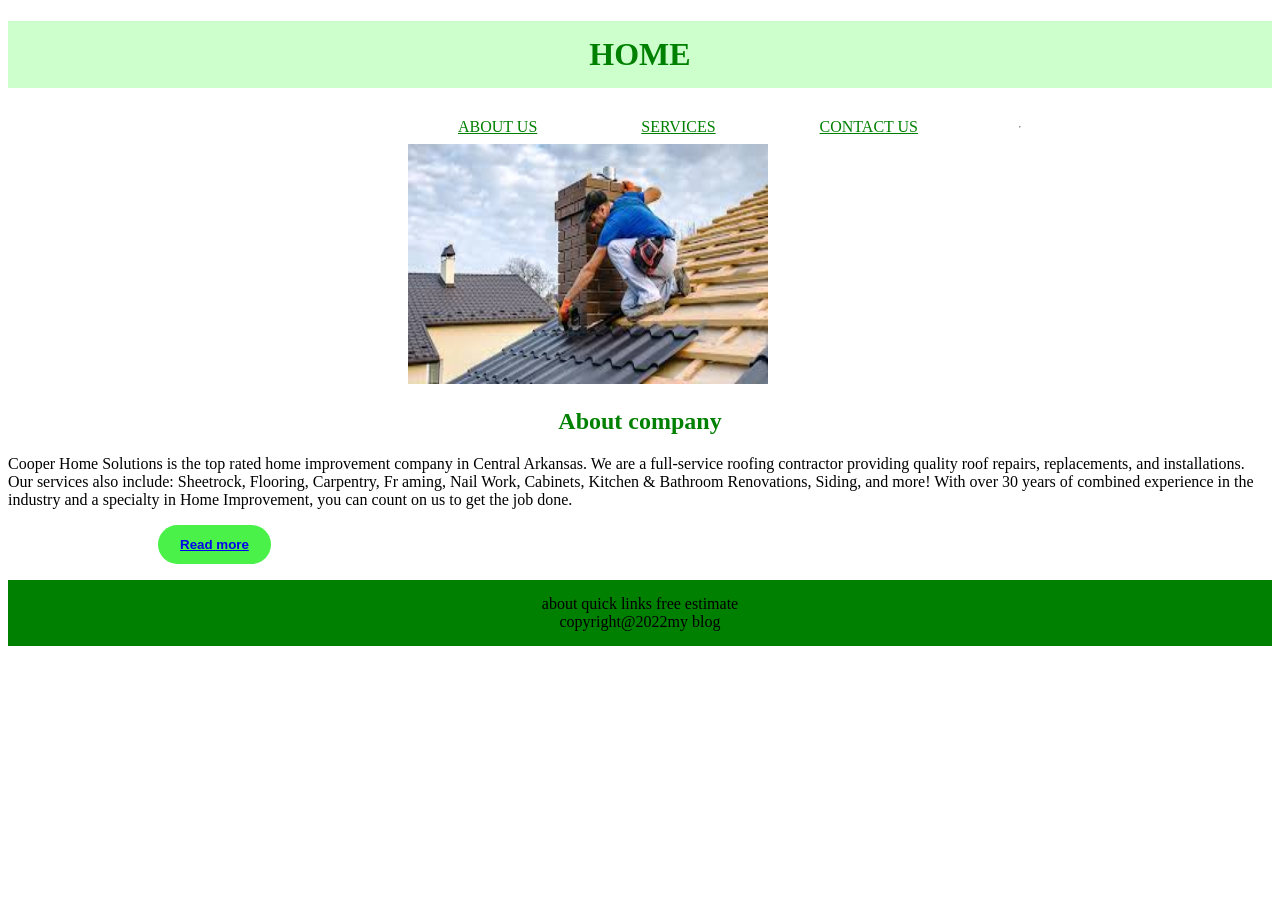
<file: src/index.html>
<!DOCTYPE html>
<html lang="en">
<head>
    <meta charset="UTF-8">
    <meta http-equiv="X-UA-Compatible" content="IE=edge">
    <meta name="viewport" content="width=device-width, initial-scale=1.0">
    <title>Home</title>
    <link rel="stylesheet" href="cssjs_about_us.css"/>
</head>
<body>
    <h1 class="header">HOME</h1>
    <div class="nav_menu" >
        <header><a href="about_us.html">ABOUT US</a>
        <a href="services.html">SERVICES</a>
        <a href="contact_us.html">CONTACT US</a></header>
        
         <hr>
      </div>
      
     <span class="img"><img src="media/boy_img.jpg" alt="a person repairing a roof" width="360" height="240" ></span>
      
      <h2>About company</h2>
      <P>Cooper Home Solutions is the top rated home improvement company in Central Arkansas. 
        We are a full-service roofing contractor providing quality roof repairs, replacements, 
        and installations. Our services also include: Sheetrock, Flooring, Carpentry, Fr
        aming, Nail Work, Cabinets, Kitchen & Bathroom Renovations, Siding, and more!
        With over 30 years of combined experience in the industry and a specialty in Home Improvement,
         you can count on us to get the job done.<p/>
        
       
<button class="btn_home"><a href="about_us.html">Read more </a> </button>     

<div class="footer">
<footer>about  quick links free estimate  </footer>
<footer>copyright@2022my blog</footer>
</div>
</body>
</html>
</file>
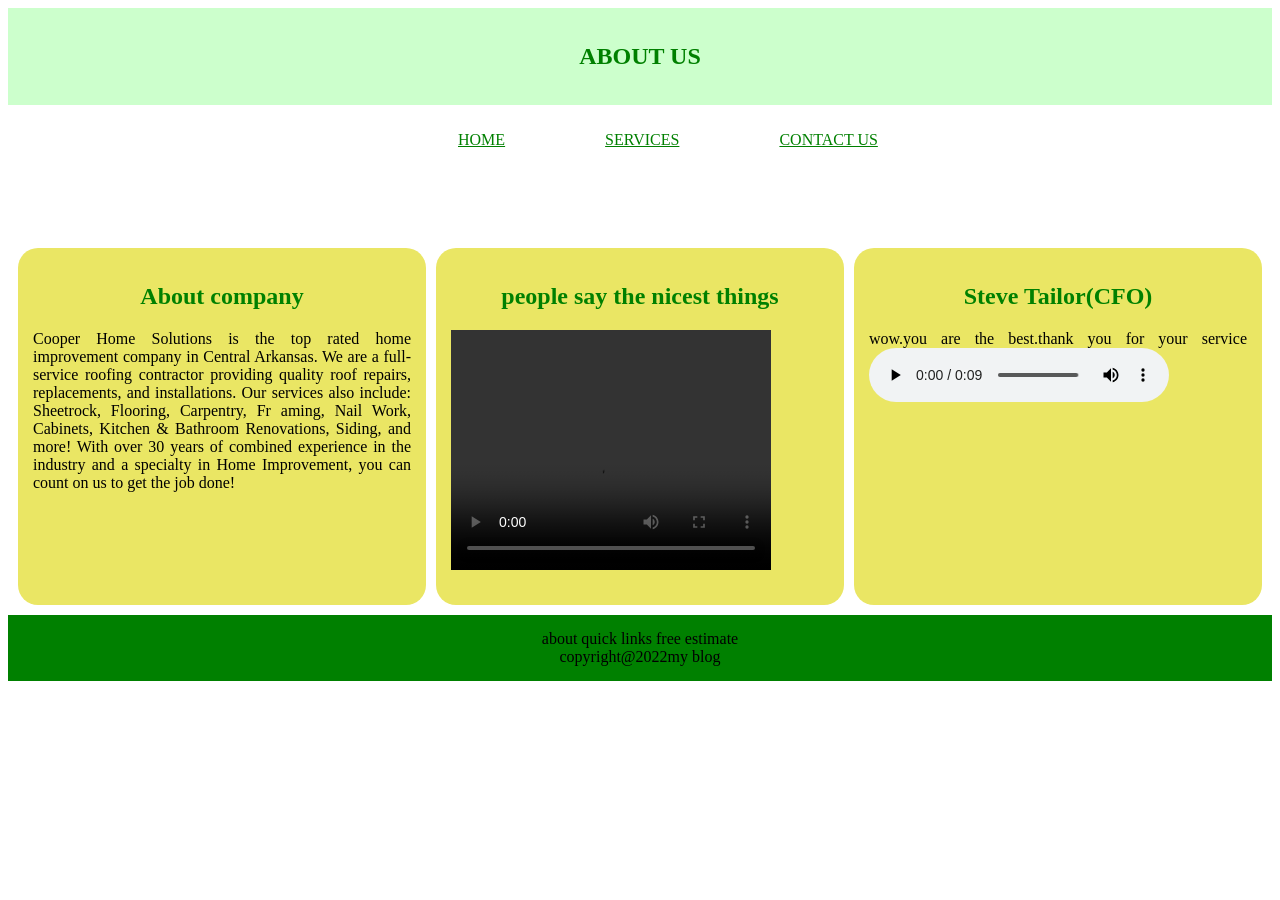
<file: src/about_us.html>
<!DOCTYPE html>
<html lang="en">
<head>
    <meta charset="UTF-8">
    <meta http-equiv="X-UA-Compatible" content="IE=edge">
    <meta name="viewport" content="width=device-width, initial-scale=1.0">
    <title>About Us</title>
    <link rel="stylesheet" href="cssjs_about_us.css">
</head>
<body>

        
    <div class="header">
        <h2>ABOUT US</h2>
    </div><br>  
        <div class="nav_menu">
          <a href="index.html">HOME</a>
            <a href="services.html">SERVICES</a>
            <a href="contact_us.html">CONTACT US</a>
            </div><br>
             
          <div class="row">
            <div class="columnA">
                 <h2>About company</h2>
                <p>
                   
            
                      Cooper Home Solutions is the top rated home improvement company in Central Arkansas. 
                We are a full-service roofing contractor providing quality roof repairs, replacements, 
                and installations. Our services also include: Sheetrock, Flooring, Carpentry, Fr
                aming, Nail Work, Cabinets, Kitchen & Bathroom Renovations, Siding, and more!
                With over 30 years of combined experience in the industry and a specialty in Home Improvement,
                 you can count on us to get the job done!
                </p></div>
                <div class="columnB">
                  <p>
                  <h2>people say the nicest things</h2>
 <video width="320" height="240" controls>
                <source src="media/All_over.mp4" type="video/mp4" alt="A video of modern roof">
                
                Your browser does not support the video tag.
             
         </video>
                  </p>
                </div>
                <div class="columnC">
                  <p> <h2>Steve Tailor(CFO)</h2>
                   wow.you are the best.thank you for your service
                    <audio controls>
                        <source src="media/boss.mp3" type="audio/ogg" alt="a client's good feedback">   
                      Your browser does not support the audio element.
                      </audio>
                </p>
                </div>
              </div>       
                  
                    <div class="footer"  >     
                <footer>about  quick links free estimate  </footer>
                <footer>copyright@2022my blog</footer>
                    </div>
             
</body>
</html>
</file>
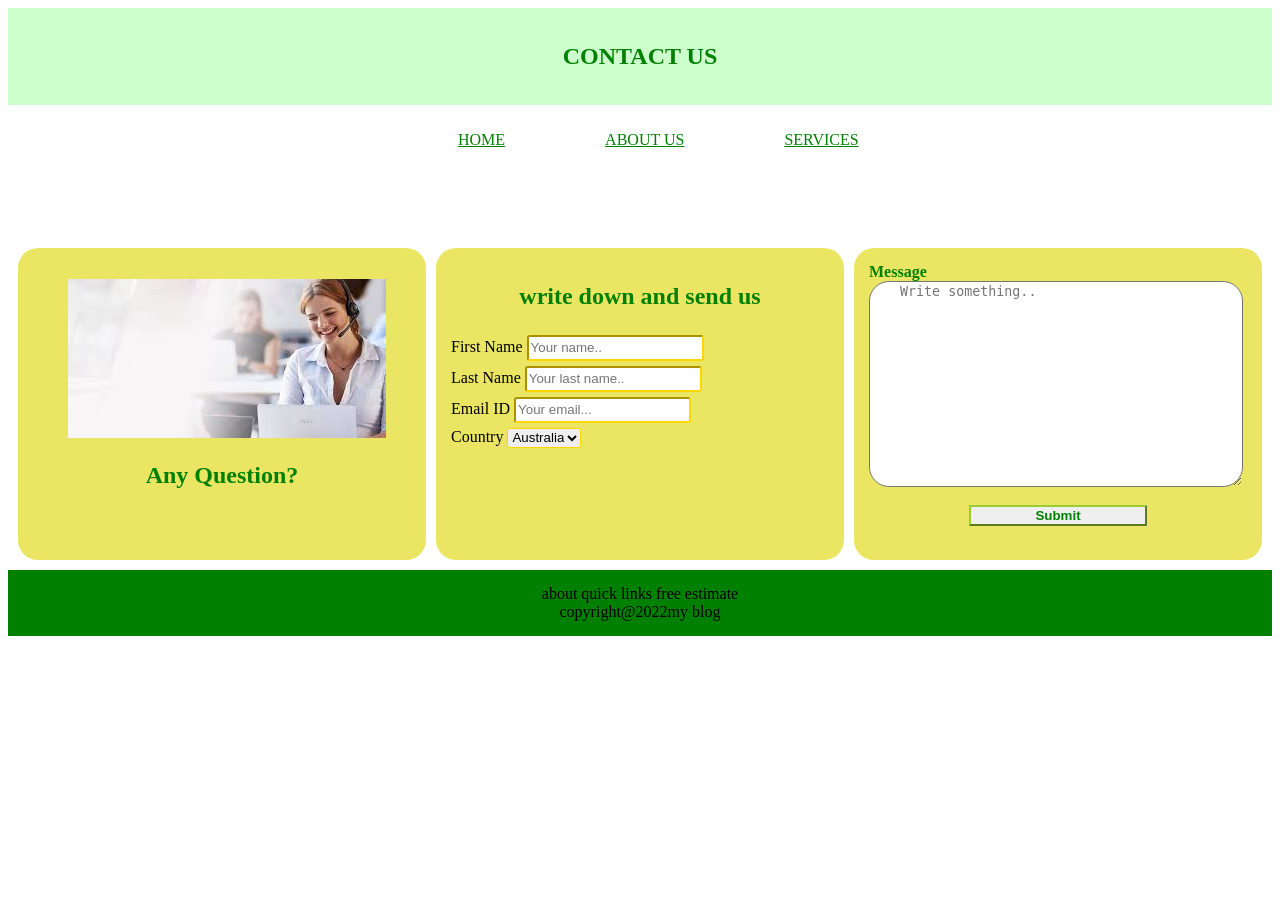
<file: src/contact_us.html>
<!DOCTYPE html>
<html lang="en">
<head>
  <meta charset="UTF-8">
  <meta http-equiv="X-UA-Compatible" content="IE=edge">
  <meta name="viewport" content="width=device-width, initial-scale=1.0">
  <title>Contact Us</title>
  <link rel="stylesheet" href="cssjs_about_us.css">

</head>
<body>
  <div class="header" ><h2>CONTACT US</h2></div>
  <br>
  
    <div class="nav_menu">
      <a  href="index.html">HOME</a>
          <a href="about_us.html">ABOUT US</a>
          <a href="services.html">SERVICES</a></div>
          <br>          
         <div class="row">
              <div class="columnA">
              
                <p>
                  <span class="cont_img"><img src="media/girl_img.jpg" alt="a girl who works in contact center"></span> 
           <h2>Any Question?</h2>
                </p>              
         </div>
         <div class="columnB">
          
          <p><h2>write down and send us</h2>
           <div class="container">
            <for action="post">
              <label for="fname">First Name</label>
              <input type="text" id ="fname" class="fname" name="firstname" placeholder="Your name.."><br>
              <label for="lname">Last Name</label>
              <input type="text" class="lname" id="lname"name="lastname" placeholder="Your last name.."><br>
                   <label for="email">Email ID</label>
              <input type="text" id="email" class="email" name="email" placeholder="Your email..."><br>
              <label for="country">Country</label>
              <select class="country" name="country">
                <option value="australia">Australia</option>
                <option value="canada">Canada</option>
                <option value="usa">USA</option>
              </select><br>
                  
          </div>

          </p>

         </div>
         <div class="columnC">
        
          <div class="submit">
            <label for="subject">Message</label>
              <textarea class="subject" id="subject" name="subject" placeholder="Write something.." style="height:200px"></textarea><br>
              <div  class="btn"><button id="btn" class="submit" >Submit</button></div>
            </form>
          </div>
         </div>
          
             </div> 
          
          <div class="footer">
          <footer>about  quick links free estimate</footer>
          <footer>copyright@2022my blog</footer>
          </div>    
          <script src="contact.js">

          </script>
</body>
</html>
</file>
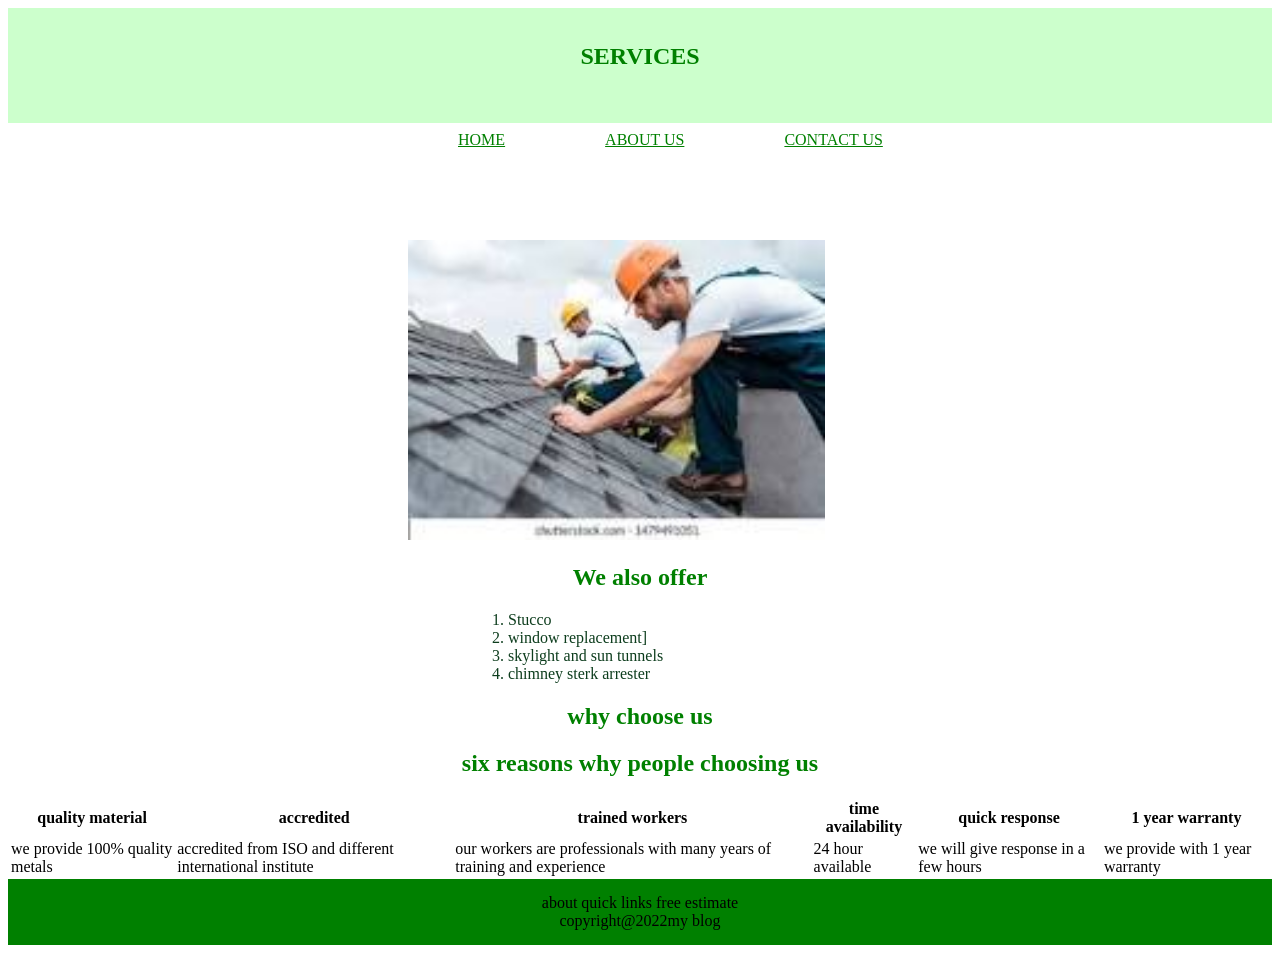
<file: src/services.html>
<!DOCTYPE html>
<html lang="en">
<head>
    <meta charset="UTF-8">
    <meta http-equiv="X-UA-Compatible" content="IE=edge">
    <meta name="viewport" content="width=device-width, initial-scale=1.0">
    <link rel="stylesheet" href="cssjs_about_us.css"/>
    <title>Services</title>
</head>
<body>
    
<div class="header">
    <h2> SERVICES</h2><br>
</div>
    
        <div class="nav_menu">
            <a href="index.html">HOME</a>
            <a href="about_us.html">ABOUT US</a>
            <a href="contact_us.html">CONTACT US</a>
        </div>
        <div class="row">
            
        </div>
        
    <span class="img"><img src="media/guy_img.jpg" alt="photo of a person repairing a roof " height="300" weidth="600" ></span>

   <h2> We also offer</h2>
    <div class="services">
    <ol class="a">
        
        <li>Stucco </li>
        <li>window replacement]</li>
        <li>skylight and sun tunnels</li>
        <li>chimney sterk arrester</li>
    </ol>
    </div>
</body>
<div>
    <h2>why choose us</h2>
   <div class="why_choose_us"></div> <h2>six reasons why people choosing us</h2></div>
    <table class="one">
        <tr>
            <th>quality material</th>
            <th>accredited</th>
            <th>trained workers</th>
            <th>time availability</th>
            <th>quick response</th>
            <th>1 year warranty</th>
        </tr>
        <tr>
            <td>we provide 100% quality metals</td>
            <td>accredited from ISO and different international institute</td>
            <td>our workers are professionals with many years of training and experience</td>
            <td>24 hour available</td>
            <td> we will give response in a few hours</td>
            <td>we provide with 1 year warranty</td>
        </tr>
    </table>

</div>
<div class="footer">
<footer>about  quick links free estimate  </footer>
<footer>copyright@2022my blog</footer>
</div>
</body>
</html>
</file>
<file: src/cssjs_about_us.css>
.header{
    padding: 15px;
    text-align: center;
    background-color: azure;
    color:green;
    background-color: rgba(0, 255, 0, 0.2);
}

.nav_menu{
    overflow: hidden;
    display: flex;
    align-items: center;
    margin-left:400px ;
    margin-right:200px ;
}

.nav_menu a{
    align-items: right;
    display: inline-block;
    padding: 8px 50px;
    list-style: none;
    position: relative;
    align-items: center;
    color: green;
    transition: 0.5s;

}
.nav_menu a:hover{
    color:rgba(0, 255, 0, 0.8) ;
    transform: scale(1.2);
}
.row{
    display: flex;
    gap: 10px;
    margin-top: 5%;
    flex-direction: row;
    flex-grow: inherit;
    flex-shrink:inherit;
    flex-basis: auto;
    padding: 10Px;
    justify-content: space-between;
}

.columnC{
    float: left;
    width: 31%;
    padding: 15px;
    text-align: justify;
    background-color:rgb(234,230,100);
    border-radius: 20px;

}
.columnB{
    float: left;
    width: 31%;
    padding: 15px;
    text-align: justify;
    background-color:rgb(234,230,100);
    border-radius: 20px;
}
.columnA{
    float: left;
    width: 31%;
    padding: 15px;
    text-align: justify;
    background-color:rgb(234,230,100);
    border-radius: 20px;

}
.fname, .lname, .email,.country{
    border-radius: 3px;
    margin-top: 5px;
    height:20px;
    border-color: gold;
}
.cont_img{
    padding-left: 35px;
    width: 220px;
    padding-right: 10px;
    padding-top: 10px;

}
.img{
    margin-left: 400px;
    cursor: pointer;
} 
.subject{
    width:90%;
    height: 200px;
    padding-left: 30px;
    display: block;
    border-radius: 20px
}
.btn{
    margin-left: 100px;
    margin-right: 100px;
    height: 40px;
}
.submit{
    color: green;
    align-items: center;
    width: 100%;
    height: ;
    font-weight: bold;
    border-color: yellowgreen;
    cursor: pointer;
    
}
.a{
    padding-left: 500px;
    color:rgb(13, 61, 29)
}
.columnA:hover{
    box-shadow: 0 0 20px 0px rgb(0,0,0,0.5);
}
.columnB:hover{
    box-shadow: 0 0 20px 0px rgb(0,0,0,0.5);
}
.columnC:hover{
    box-shadow: 0 0 20px 0px rgb(0,0,0,0.5);
}

h2{
    color: green;
    text-align: center;
}


@media (max-width:650px) {
    .columnA, .columnB , .columnC{
        width: 400px;
    }
    .a{
        padding-left: 50px;
    }
    .img{
        margin-left: 25px;
        width: 300px;

    }
    .nav_menu a{
        padding: 8px 10px;
    }
    .nav_menu {
        margin-left: 10px;
        margin-right: 10px;
    }
    .row{
        flex-direction: column;
        
    }
    .btn_home{
        margin-left: 0px;
    }
    
}
.btn_home{
    background-color: rgb(73, 241, 73);
    color: white;
    text-decoration: none;
    border: 2px solid transparent;
    font-weight: bold;
    padding: 10px 20px;
    border-radius: 30px;
    transition: transform .4s;
    margin-left: 150px;
}
.btn_home:hover{
    transform: scale(1.2);
    background-color: rgba(73, 241, 73,0.8);
    color: white;;
}


.footer{
    background-color: green;
    text-align: center;
    padding: 15px;
}
</file>
